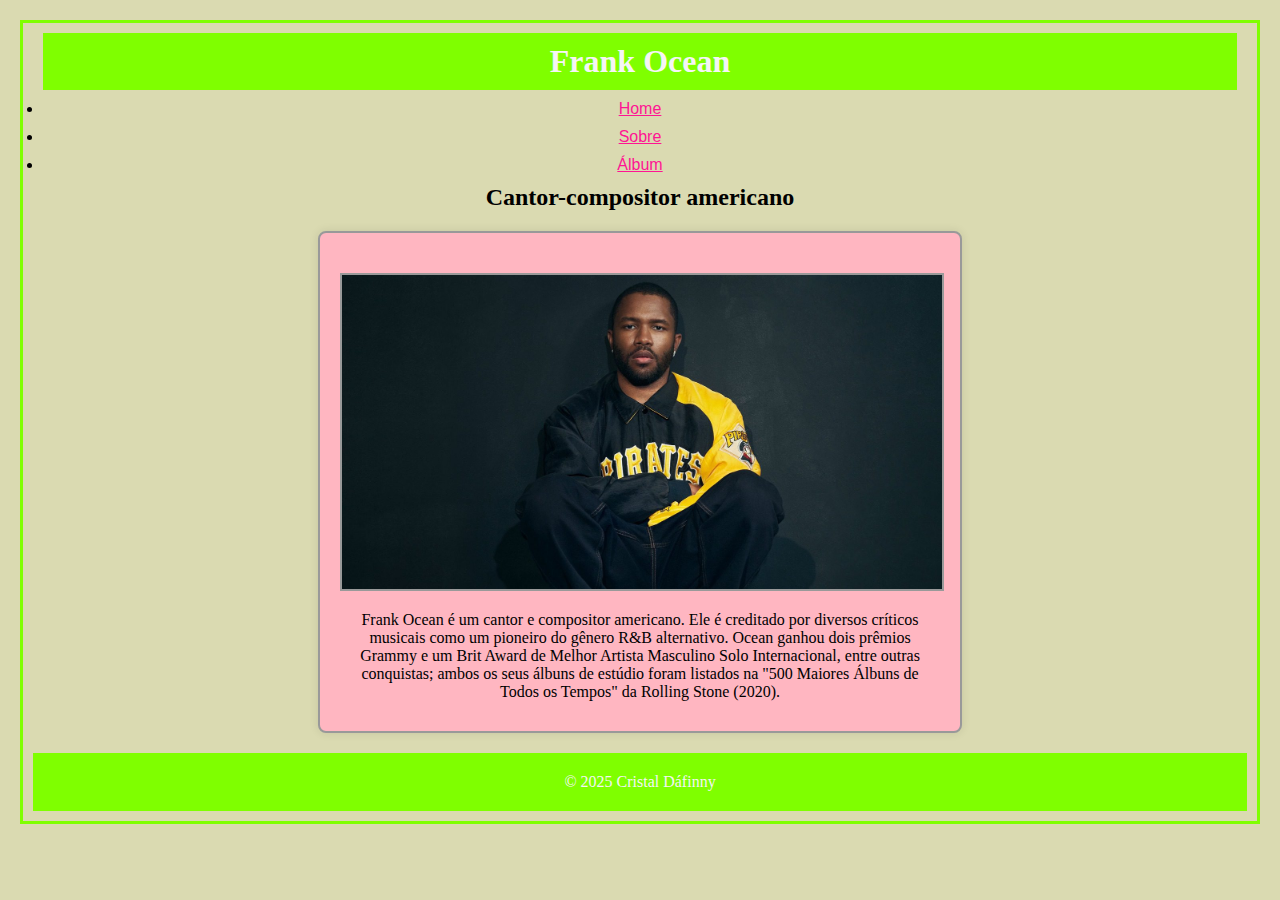
<file: index.html>
<!DOCTYPE html>
<html lang="en">
<head>
    <meta charset="UTF-8">
    <meta name="viewport" content="width=device-width, initial-scale=1.0">
    <title>Home</title>
      <link rel="stylesheet" href="css/estilo.css">
</head>
<body>
    <header>
        <h1 class="alinhamento">Frank Ocean</h1>
    </header>
    <ul>
        <li><a href="/index.html" target="_blank">Home</a></li>
        <li><a href="/frank.html" target="_blank">Sobre</a></li>
        <li><a href="/album.html" target="_blank">Álbum</a></li>
    </ul>
    <h2 id="gossip">Cantor-compositor americano</h2>
    <div class="caixa">
        <img class="imagem" src="/imgs/frank-ocean-2020.jpg" alt="imagem do frank ocean volta já...."/>
        <p>Frank Ocean é um cantor e compositor americano. Ele é creditado por diversos críticos musicais como um pioneiro do gênero R&B alternativo. 
        Ocean ganhou dois prêmios Grammy e um Brit Award de Melhor Artista Masculino Solo Internacional, entre outras conquistas; ambos os seus álbuns de estúdio foram listados na "500 Maiores Álbuns de Todos os Tempos" da Rolling Stone (2020).</p>
    </div>
</body>
  <footer class="alinhamento">
    <p>&copy; 2025 Cristal Dáfinny</p>
  </footer>
</html>
</file>
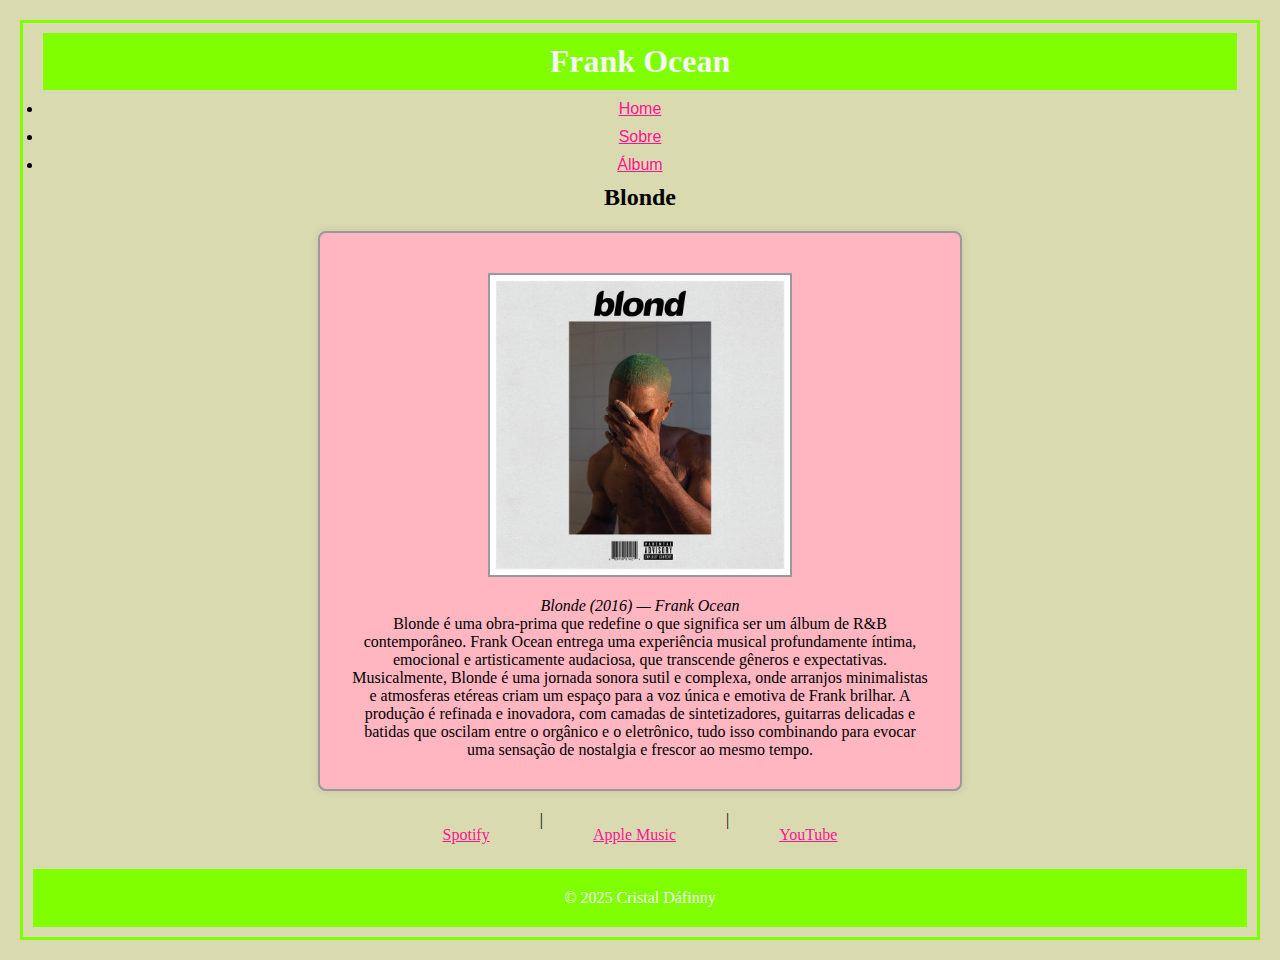
<file: album.html>
<!DOCTYPE html>
<html lang="en">
<head>
    <meta charset="UTF-8">
    <meta name="viewport" content="width=device-width, initial-scale=1.0">
    <title>Album</title>
      <link rel="stylesheet" href="css/estilo.css">
</head>
<body class="sobre">
    <header>
        <h1 class="alinhamento">Frank Ocean</h1>
    </header>
    <ul>
        <li><a href="/index.html" target="_blank">Home</a></li>
        <li><a href="/frank.html" target="_blank">Sobre</a></li>
        <li><a href="/album.html" target="_blank">Álbum</a></li>
    </ul>
    <h2 id="gossip">Blonde</h2>
    <div class="caixa">
        <img class="imagem" src="/imgs/blonde.jpg" alt="imagem do frank ocean volta já...."/>
        <p> <em>Blonde (2016) — Frank Ocean </em> <br>Blonde é uma obra-prima que redefine o que significa ser um álbum de R&B contemporâneo. Frank Ocean entrega uma experiência musical profundamente íntima, emocional e artisticamente audaciosa, que transcende gêneros e expectativas.
Musicalmente, Blonde é uma jornada sonora sutil e complexa, onde arranjos minimalistas e atmosferas etéreas criam um espaço para a voz única e emotiva de Frank brilhar. 
A produção é refinada e inovadora, com camadas de sintetizadores, guitarras delicadas e batidas que oscilam entre o orgânico e o eletrônico, tudo isso combinando para evocar uma sensação de nostalgia e frescor ao mesmo tempo.</p>
    </div>
<div class="links2">
  <a href="https://spotify.com" target="_blank">Spotify</a> |
  <a href="https://apple.com/music" target="_blank">Apple Music</a> |
  <a href="https://youtube.com" target="_blank">YouTube</a>
</div>
</body>
<footer class="alinhamento">
    <p>&copy; 2025 Cristal Dáfinny</p>
</footer>
</html>
</file>
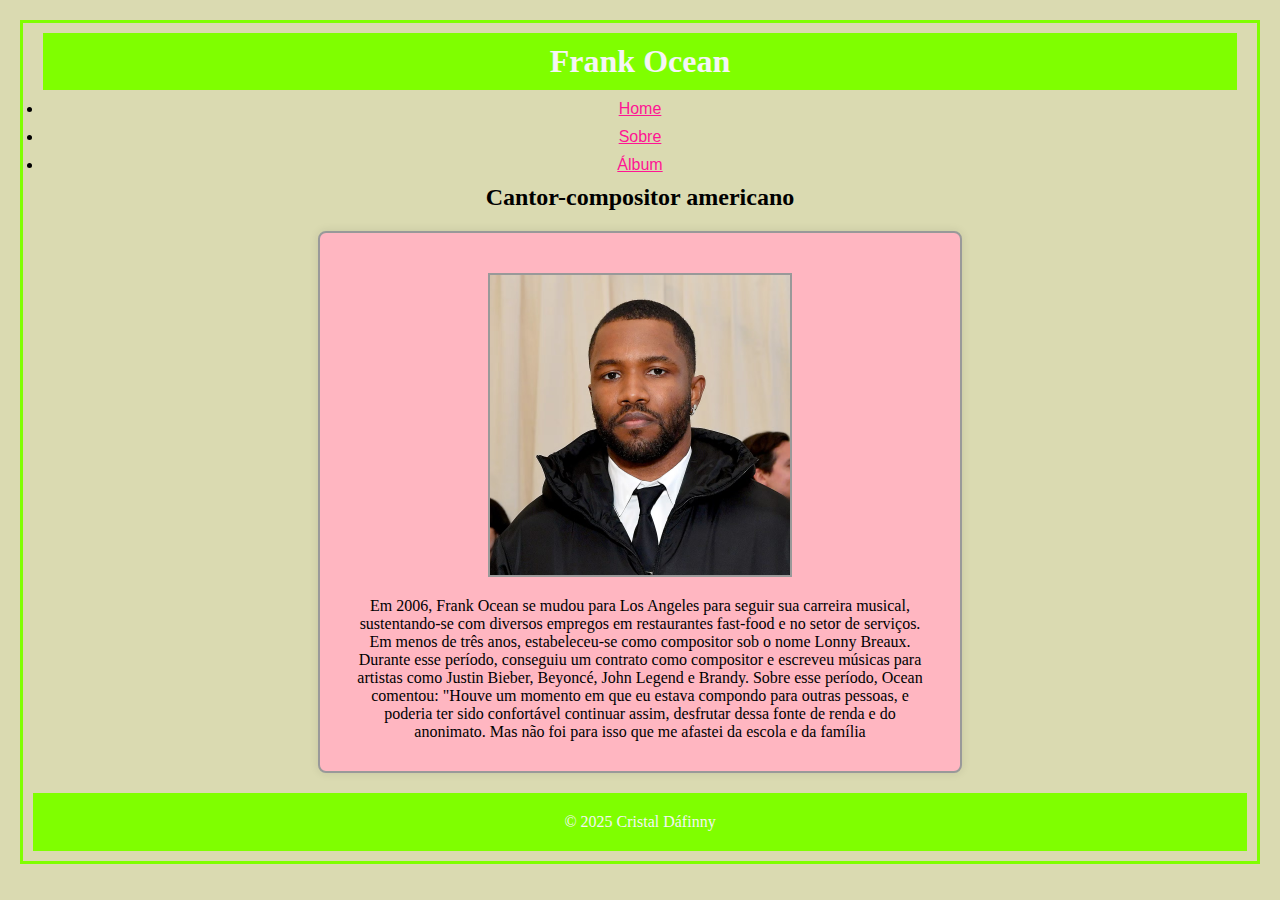
<file: frank.html>
<!DOCTYPE html>
<html lang="en">
<head>
    <meta charset="UTF-8">
    <meta name="viewport" content="width=device-width, initial-scale=1.0">
    <title>Sobre</title>
      <link rel="stylesheet" href="css/estilo.css">
</head>
<body class="sobre">
    <header>
        <h1 class="alinhamento">Frank Ocean</h1>
    </header>
    <ul>
        <li><a href="/index.html" target="_blank">Home</a></li>
        <li><a href="/frank.html" target="_blank">Sobre</a></li>
        <li><a href="/album.html" target="_blank">Álbum</a></li>
    </ul>
    <h2 id="gossip">Cantor-compositor americano</h2>
    <div class="caixa">
        <img class="imagem" src="/imgs/xu.jpg" alt="imagem do frank ocean volta já...."/>
        <p>Em 2006, Frank Ocean se mudou para Los Angeles para seguir sua carreira musical, sustentando-se com diversos empregos em restaurantes fast-food e no setor de serviços. Em menos de três anos, estabeleceu-se como compositor sob o nome Lonny Breaux. Durante esse período, conseguiu um contrato como compositor e escreveu músicas para artistas como Justin Bieber, Beyoncé, John Legend e Brandy. Sobre esse período, Ocean comentou: "Houve um momento em que eu estava compondo para outras pessoas, e poderia ter sido confortável continuar assim, desfrutar dessa fonte de renda e do anonimato. Mas não foi para isso que me afastei da escola e da família</p>
    </div>
</body>
<footer class="alinhamento">
    <p>&copy; 2025 Cristal Dáfinny</p>
</footer>
</html>
</file>
<file: css/estilo.css>
* {
  margin: 10px;
  padding: 0;
}

body{
    border: 3px solid chartreuse;
    background-color: rgb(218, 218, 177);
    align-content: center;
    
}

h1, footer{
    background-color: chartreuse;
    color: whitesmoke;
}

.alinhamento{
    text-align: center;
    margin-top: 10px;
    padding: 10px;
}

#gossip{
    font-family:Georgia, Times, 'Times New Roman', serif;
    text-align: center;
}

a:link{
    color:deeppink;
}

ul {
  text-align: center;
  font-family:Helvetica, sans-serif;
}

.caixa {
    width: 80%;          
    max-width: 600px;
    margin: 20px auto;
    padding: 20px;
    border: 2px solid #999;
    background-color:lightpink;
    box-shadow: 0 0 10px rgba(0,0,0,0.1);
    text-align: center;       
    border-radius: 8px;
}
.imagem {
    width: 600px;
    height: auto;
    display: block;
    margin: 20px auto;
    border: 2px solid #999;
}
a {
    transition: color 1s;
    padding: 5px 10px; 
    border-radius: 5px; 
}

a:hover {
    color: white;
    background-color: chartreuse;
}

.sobre .imagem {
    width: 300px;
    height: auto;
}

.links2 {
  display: flex;            
  justify-content: center;      
  gap: 30px;                   
  margin-top: 20px;         
}
</file>
